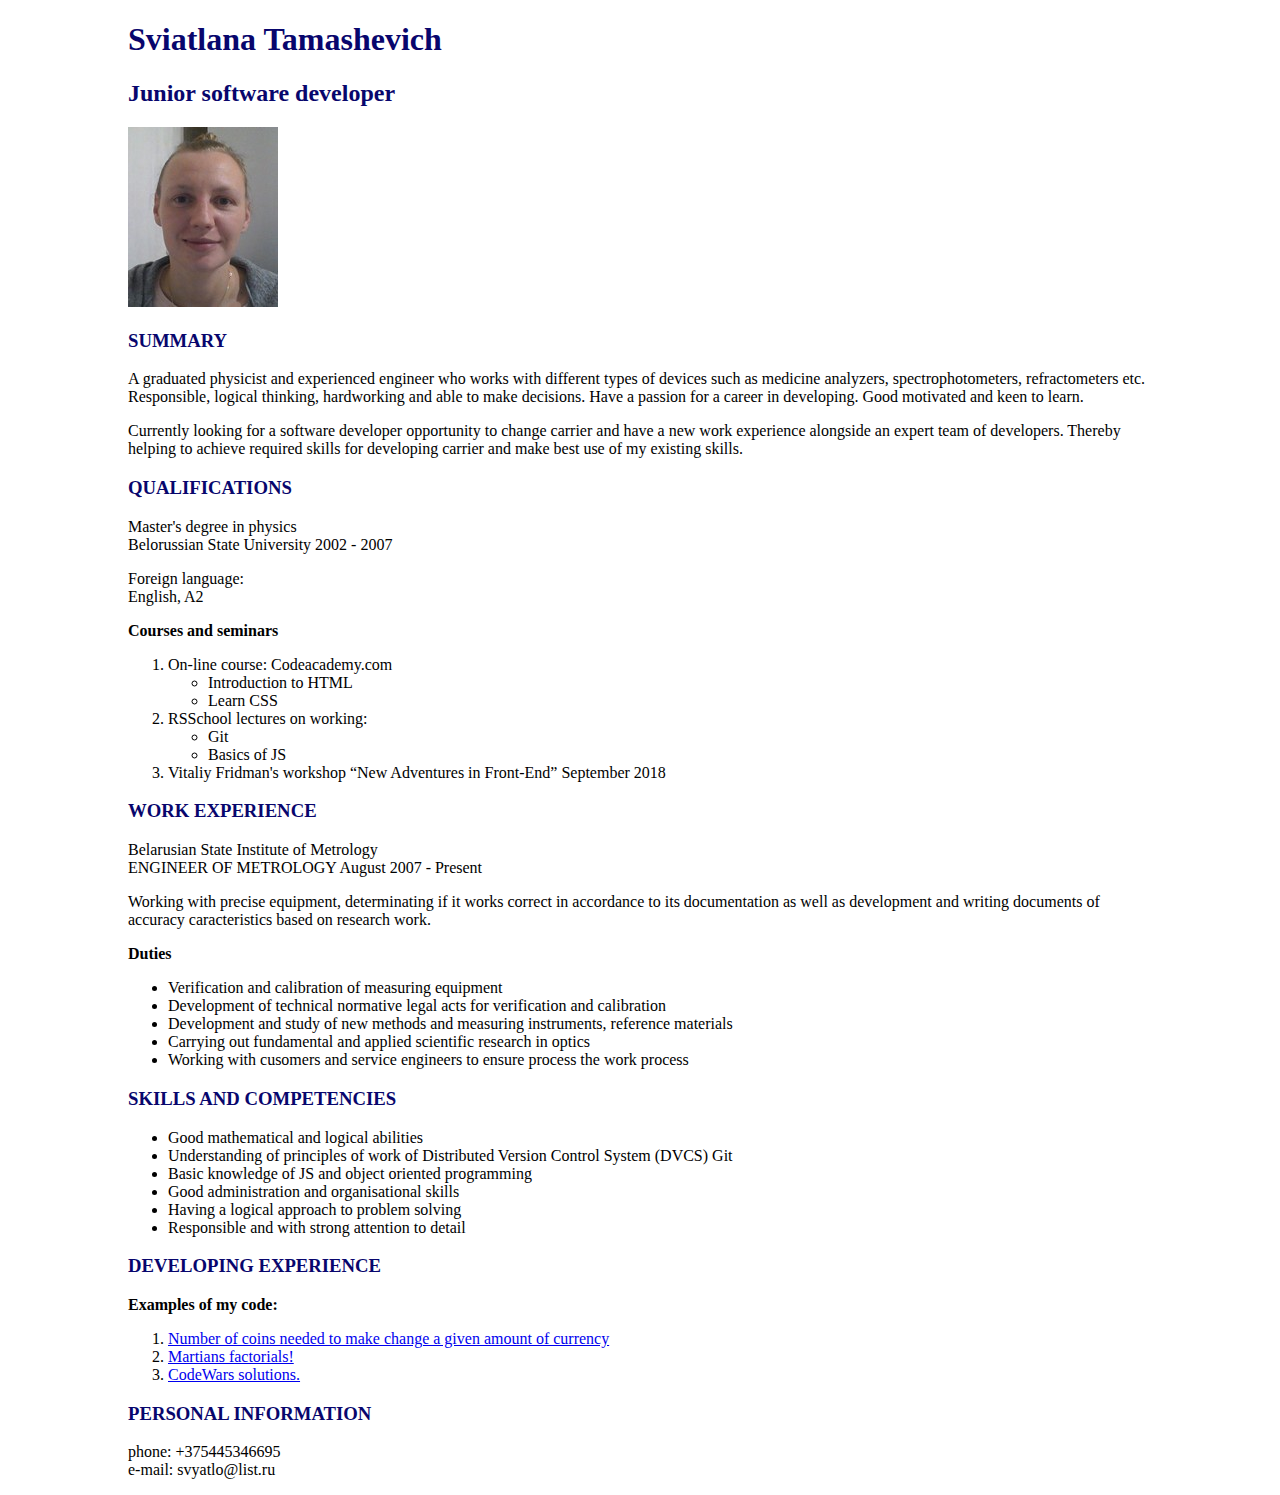
<file: index.html>
<!DOCTYPE html>
<html>
    <head>
        <meta charset="UTF-8">
        <link rel="stylesheet" type="text/css" href = "style.css">
        <title>Tamashevich CV</title>
        </title>
    </head>
    <body>
        <div>
            <h1>Sviatlana Tamashevich</h1>
        </div>
        <div>
            <h2>Junior software developer</h2>
        </div>
        <img src = "photo.jpg" alt = "photo" />
        <div>
            <h3>SUMMARY</h3>
            <p>A graduated physicist and experienced engineer who works with different types of devices
                such as medicine analyzers, spectrophotometers, refractometers etc. Responsible, logical
                thinking, hardworking and able to make decisions. Have a passion for a career in developing.
                Good motivated and keen to learn.</p>
            <p>Currently looking for a software developer opportunity to change carrier and have a new work
                experience alongside an expert team of developers. Thereby helping to achieve required
                skills for developing carrier and make best use of my existing skills.</p>
        </div>
        <div>
            <h3>QUALIFICATIONS</h3>
            <p>Master's degree in physics<br>
               Belorussian State University 2002 - 2007
            </p>
            <p>Foreign language:<br>
               English, A2
            </p>
            <p><strong>Courses and seminars</strong>
                <ol>
                    <li>On-line course: Codeacademy.com</li>
                        <ul>
                            <li>Introduction to HTML</li>
                            <li>Learn CSS</li>
                        </ul>
                    <li>RSSchool lectures on working:</li>
                        <ul>
                            <li>Git</li>
                            <li>Basics of JS</li>
                        </ul>
                    <li>Vitaliy Fridman's workshop “New Adventures in Front-End”   September 2018</li>
                </ol>
            </p>
        </div>
        <div> 
            <h3>WORK EXPERIENCE</h3>
            <p>Belarusian State Institute of Metrology<br>
               ENGINEER OF METROLOGY     August 2007 - Present
            </p>
            <p>Working with precise equipment, determinating if it works correct in accordance to its documentation 
               as well as development and writing documents of accuracy caracteristics based on research work.
            </p>
            <p><strong>Duties</strong>
                <ul>
                    <li>Verification and calibration of measuring equipment</li>
                    <li>Development of technical normative legal acts for verification and calibration</li>
                    <li>Development and study of new methods and measuring instruments, reference materials</li>
                    <li>Carrying out fundamental and applied scientific research in optics</li>
                    <li>Working with cusomers and service engineers to ensure process the work process</li>
                </ul>
            </p>
        </div>
        <div>
            <h3>SKILLS AND COMPETENCIES</h3>
            <p>
                <ul>
                    <li>Good mathematical and logical abilities</li>
                    <li>Understanding of principles of work of Distributed Version Control System (DVCS) Git</li>
                    <li>Basic knowledge of JS and object oriented programming</li>
                    <li>Good administration and organisational skills</li>
                    <li>Having a logical approach to problem solving</li>
                    <li>Responsible and with strong attention to detail</li>
                </ul>
            </p>
        </div>
        <div>
            <h3>DEVELOPING EXPERIENCE</h3>
            <p><strong>Examples of my code:</strong></p>
            <ol>
                <li><a href = "https://github.com/svyatlo/Money-Exchange/blob/master/src/index.js">
                    Number of coins needed to make change a given amount of currency</a></li>
                <li><a href = "https://github.com/svyatlo/advanced-zeros/blob/master/src/index.js">
                    Martians factorials!</a></li>
                <li><a href = "https://www.codewars.com/users/svyatlo/completed_solutions">
                    CodeWars solutions.</a></li>
            </ol>
        </div>
        <div>
            <h3 class = "info">PERSONAL INFORMATION</h3>
            <p>phone: +375445346695<br>
               e-mail: svyatlo@list.ru
            </p>
        </div>
    </body>
</html>
</file>
<file: style.css>
body {
    display: block;
    max-width: 1024px;
    margin: 0 auto;
}

h1, h2, h3 {
    color: rgb(8, 6, 109);
}

.info p {
   color: blue;
   font-weight: bold;
   font-size: 10;
   font-style: italic;

}

img {
    width: 150px;
    height: 180px;
    }
</file>
